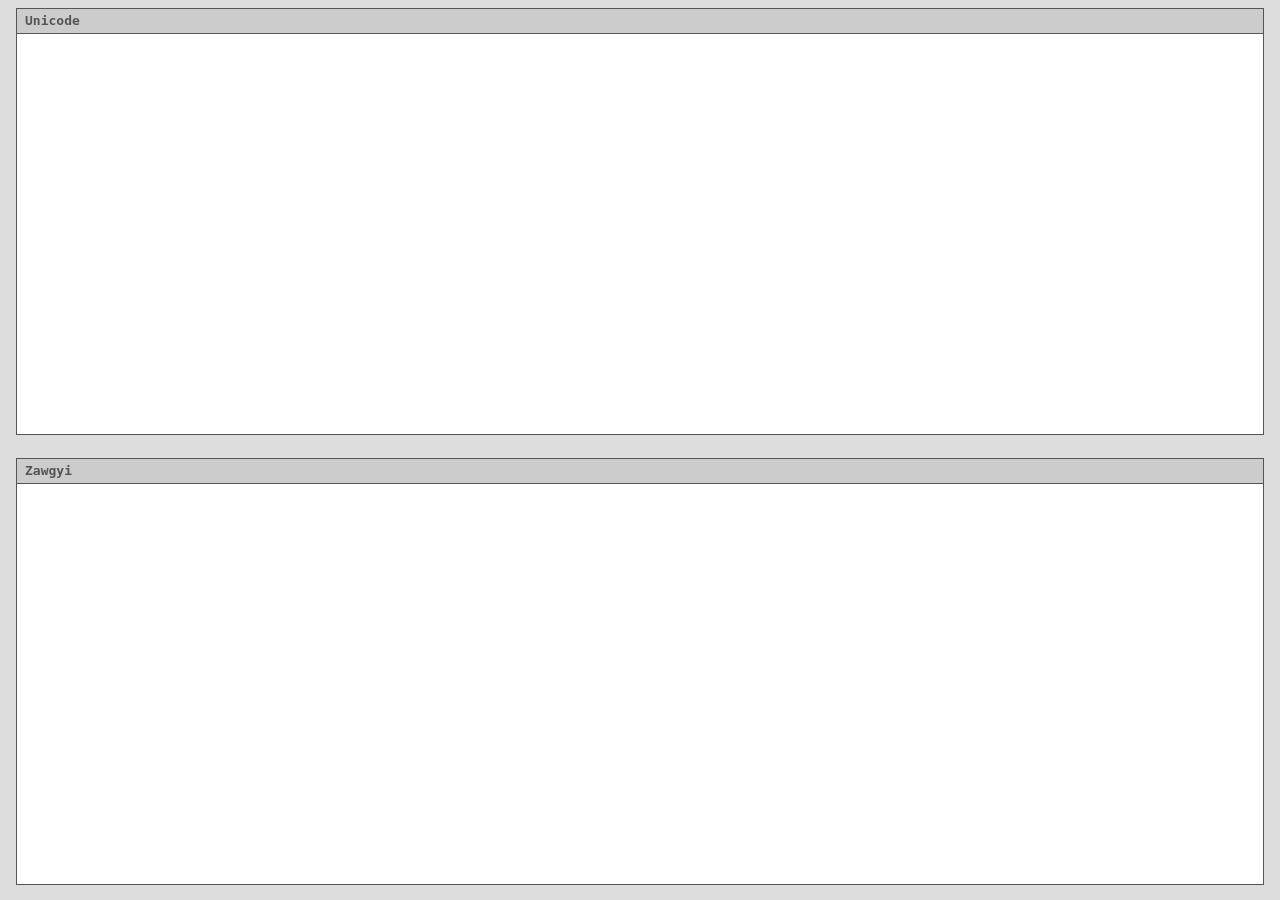
<file: index.html>
<!doctype html>
<html class="no-js" lang="">

<head>
	<meta charset="utf-8">
	<meta http-equiv="x-ua-compatible" content="ie=edge">
	<title>Converter</title>
	<meta name="description" content="Converter">
	<meta name="viewport" content="width=device-width, initial-scale=1, shrink-to-fit=no">

	<link rel="apple-touch-icon" href="icon.png">
	<link rel="stylesheet" href="normalize.css">
	<link rel="stylesheet" href="main.css">

	<script src="rules.js"></script>
	<script src="jquery.js"></script>

	<script>
	$(function() {
		function copy(text) {
			if (navigator.clipboard) {
				navigator.clipboard.writeText(text)
			}
		}
		
		function convert(val, rules) {
			var output = val;
			
			for (rule of rules) {
				output = output.replace(rule.from, rule.to);
			}
			return output;
		}
		
		$('#zawgyi').on('keyup touchend', function() {
			var output = convert($(this).val(), zg2uni);
			$('#unicode').val(output);
			copy(output);
		});
		
		$('#unicode').on('keyup touchend', function() {
			var output = convert($(this).val(), uni2zg);
			$('#zawgyi').val(output);
			copy(output);
		});
	});
	</script>
</head>

<body>
	<div class="container" id="unicode-container">
		<div class="label">Unicode</div>
		<textarea class="common-text" id="unicode"></textarea>
	</div>
	
	<div class="container" id="zawgyi-container">
		<div class="label">Zawgyi</div>
		<textarea class="common-text" id="zawgyi"></textarea>
	</div>
</body>

</html>
</file>
<file: main.css>
@font-face {
  font-family: 'ZawgyiOne';
  src: url('ZawgyiOne.woff') format('woff'), /* Pretty Modern Browsers */
       url('ZawgyiOne.ttf')  format('truetype') /* Safari, Android, iOS */
}

/*! HTML5 Boilerplate v6.1.0 | MIT License | https://html5boilerplate.com/ */

/*
 * What follows is the result of much research on cross-browser styling.
 * Credit left inline and big thanks to Nicolas Gallagher, Jonathan Neal,
 * Kroc Camen, and the H5BP dev community and team.
 */

/* ==========================================================================
   Base styles: opinionated defaults
   ========================================================================== */

html {
    color: #222;
    font-size: 1em;
    line-height: 1.4;

}

html, body {
	height: 100%;
	background-color: #ddd;
	margin: 0;
	padding: 0;
}

/*
 * Remove text-shadow in selection highlight:
 * https://twitter.com/miketaylr/status/12228805301
 *
 * Vendor-prefixed and regular ::selection selectors cannot be combined:
 * https://stackoverflow.com/a/16982510/7133471
 *
 * Customize the background color to match your design.
 */

::-moz-selection {
    background: #b3d4fc;
    text-shadow: none;
}

::selection {
    background: #b3d4fc;
    text-shadow: none;
}

/*
 * A better looking default horizontal rule
 */

hr {
    display: block;
    height: 1px;
    border: 0;
    border-top: 1px solid #ccc;
    margin: 1em 0;
    padding: 0;
}

/*
 * Remove the gap between audio, canvas, iframes,
 * images, videos and the bottom of their containers:
 * https://github.com/h5bp/html5-boilerplate/issues/440
 */

audio,
canvas,
iframe,
img,
svg,
video {
    vertical-align: middle;
}

/*
 * Remove default fieldset styles.
 */

fieldset {
    border: 0;
    margin: 0;
    padding: 0;
}

/*
 * Allow only vertical resizing of textareas.
 */

textarea {
    resize: vertical;
}


/* ==========================================================================
   Helper classes
   ========================================================================== */

/*
 * Hide visually and from screen readers
 */

.hidden {
    display: none !important;
}


.visuallyhidden {
    border: 0;
    clip: rect(0 0 0 0);
    height: 1px;
    margin: -1px;
    overflow: hidden;
    padding: 0;
    position: absolute;
    width: 1px;
    white-space: nowrap; /* 1 */
}

/*
 * Extends the .visuallyhidden class to allow the element
 * to be focusable when navigated to via the keyboard:
 * https://www.drupal.org/node/897638
 */

.visuallyhidden.focusable:active,
.visuallyhidden.focusable:focus {
    clip: auto;
    height: auto;
    margin: 0;
    overflow: visible;
    position: static;
    width: auto;
    white-space: inherit;
}

/*
 * Hide visually and from screen readers, but maintain layout
 */

.invisible {
    visibility: hidden;
}

/*
 * Clearfix: contain floats
 *
 * For modern browsers
 * 1. The space content is one way to avoid an Opera bug when the
 *    `contenteditable` attribute is included anywhere else in the document.
 *    Otherwise it causes space to appear at the top and bottom of elements
 *    that receive the `clearfix` class.
 * 2. The use of `table` rather than `block` is only necessary if using
 *    `:before` to contain the top-margins of child elements.
 */

.clearfix:before,
.clearfix:after {
    content: " "; /* 1 */
    display: table; /* 2 */
}

.clearfix:after {
    clear: both;
}

.common-text {
	resize: none;
	outline: none;
	box-sizing: border-box;
	border: 0;
	width: 100%;
	height: 100%;
	padding: 0;
	display: block;
	padding: 0.5rem;
	border: 1px solid #555;
}

#unicode {
	font-family: sans-serif;
}

#zawgyi {
	font-family: 'ZawgyiOne';
}

.container {
	width: 100%;
	height:50%;
	box-sizing: border-box;
	display: block;
	padding: 1rem;
	padding-top: 2rem;
}

.label {
	color: #555;
	position: relative;
	margin-top: -1.5rem;
	padding: 0 0.5rem;
	font-family: monospace;
	line-height: 1.5rem;
	font-weight: bold;
	background-color: #ccc;
	border: 1px solid #555;
	border-bottom: 0;
}

/* ==========================================================================
   EXAMPLE Media Queries for Responsive Design.
   These examples override the primary ('mobile first') styles.
   Modify as content requires.
   ========================================================================== */

@media only screen and (min-width: 35em) {
    /* Style adjustments for viewports that meet the condition */
}

@media print,
       (-webkit-min-device-pixel-ratio: 1.25),
       (min-resolution: 1.25dppx),
       (min-resolution: 120dpi) {
    /* Style adjustments for high resolution devices */
}

/* ==========================================================================
   Print styles.
   Inlined to avoid the additional HTTP request:
   https://www.phpied.com/delay-loading-your-print-css/
   ========================================================================== */

@media print {
    *,
    *:before,
    *:after {
        background: transparent !important;
        color: #000 !important; /* Black prints faster */
        -webkit-box-shadow: none !important;
        box-shadow: none !important;
        text-shadow: none !important;
    }

    a,
    a:visited {
        text-decoration: underline;
    }

    a[href]:after {
        content: " (" attr(href) ")";
    }

    abbr[title]:after {
        content: " (" attr(title) ")";
    }

    /*
     * Don't show links that are fragment identifiers,
     * or use the `javascript:` pseudo protocol
     */

    a[href^="#"]:after,
    a[href^="javascript:"]:after {
        content: "";
    }

    pre {
        white-space: pre-wrap !important;
    }
    pre,
    blockquote {
        border: 1px solid #999;
        page-break-inside: avoid;
    }

    /*
     * Printing Tables:
     * http://css-discuss.incutio.com/wiki/Printing_Tables
     */

    thead {
        display: table-header-group;
    }

    tr,
    img {
        page-break-inside: avoid;
    }

    p,
    h2,
    h3 {
        orphans: 3;
        widows: 3;
    }

    h2,
    h3 {
        page-break-after: avoid;
    }
}
</file>
